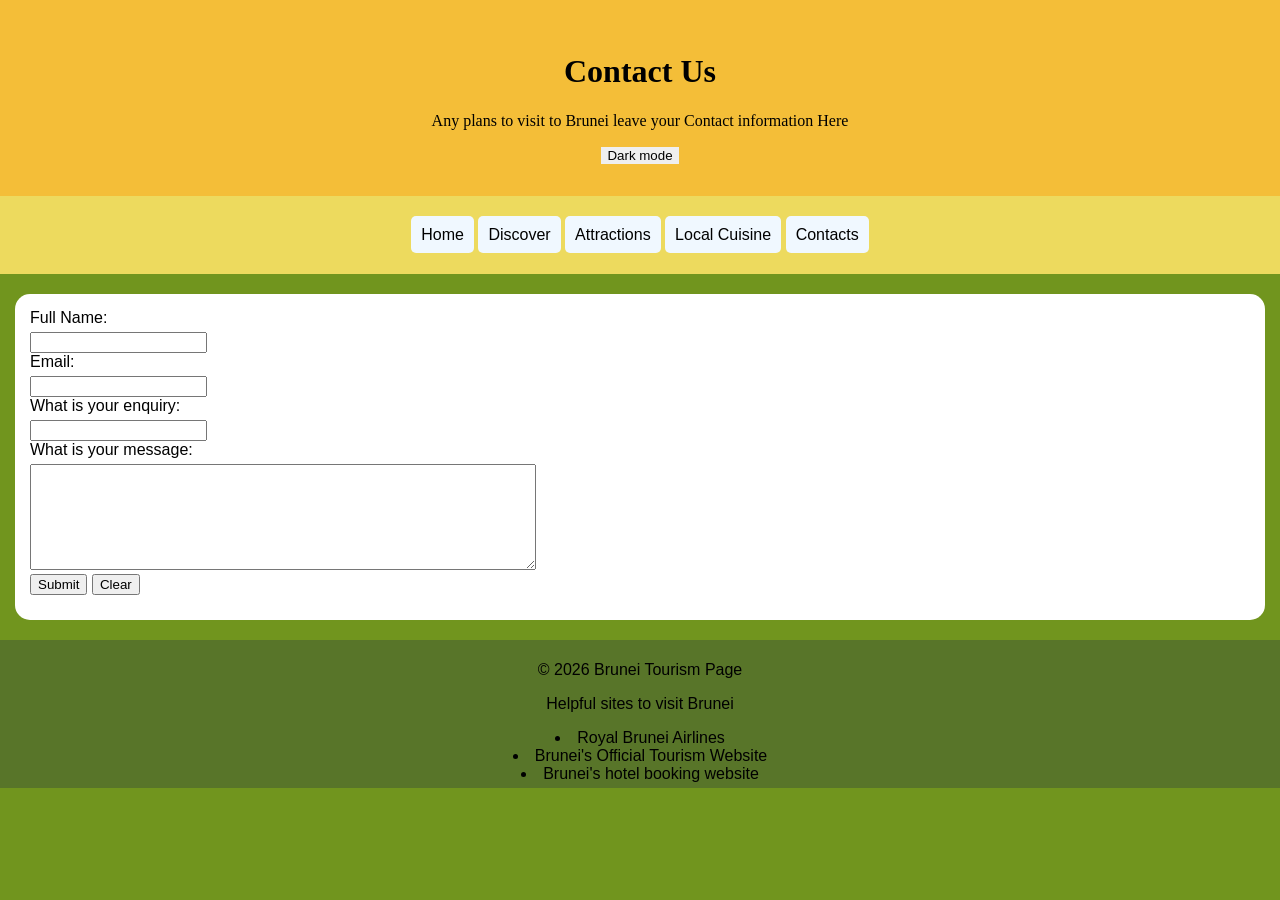
<file: contacts.html>
<!DOCTYPE html>
<html lang="en">
    <head>
        <meta charset="UTF-8">
        <meta name="viewport" content="width=device-width, initial-scale=1.0">
        <title>Tourist Website</title>
        <link rel="stylesheet" href="styles.css">
    </head>

    <body>
        <header>
            <h1>Contact Us</h1>
            <p>Any plans to visit to Brunei leave your Contact information Here </p>
            <button class="theme-toggle" id="ThemeToggle" type="button">Dark mode</button>
        </header>

        <nav>
            <a href="index.html">Home</a>
            <a href="discoverpage.html">Discover</a>
            <a href="attractions.html">Attractions</a>
            <a href="Cuisine.html">Local Cuisine</a>
            <a href="contacts.html">Contacts</a>
        </nav>
    
        <main>
            <section id="Contact" class="Contact">
                <div class="contactbox">
                <form action="submitted.html" method= "get">
                <label for="fullname"> Full Name: </label>
                <input type="text" id="fullname" name="fullname" required>

                <label for="email"> Email:</label>
                <input type="email" id="email" name="email" required>

                <label for="text"> What is your enquiry:</label>
                <input type="enquiry" id="enquiry" name="enquiry" required>

                <label for="text"> What is your message:</label>
                <textarea type="message" id="message" name="message" required></textarea>

                <div class="buttons">
                <input type="submit" value="Submit">
                <input type="reset" value="Clear">
                </div>
                
                </form>
                </div>
            </section>
        </main>

        <footer>
            <p>&copy; 2026 Brunei Tourism Page</p>
            <p>Helpful sites to visit Brunei</p>
            <div class="footerlinks">
            <li><a href="https://www.flyroyalbrunei.com/brunei/en/">Royal Brunei Airlines</a></li>
            <li><a href="https://www.bruneitourism.com/">Brunei's Official Tourism Website</a></li>
            <li><a href="https://www.booking.com/country/bn.en-gb.html?aid=356980&label=gog235jc-10CAIoggI46AdIM1gDaB2IAQGYATO4ARfIAQzYAQPoAQH4AQGIAgGoAgG4AraWjNgGwAIB0gIkOTczYmU0ZDAtZThkMC00NjA4LTgxYzItOGIyN2Y4ZjFiY2Qx2AIB4AIB&sid=225e8e8c753843fdcd1a8a90613e0b02&keep_landing=1&">Brunei's hotel booking website</a></li>
            </div>
            </footer>
        <script src="script.js"></script>
    </body>
</html>
</file>
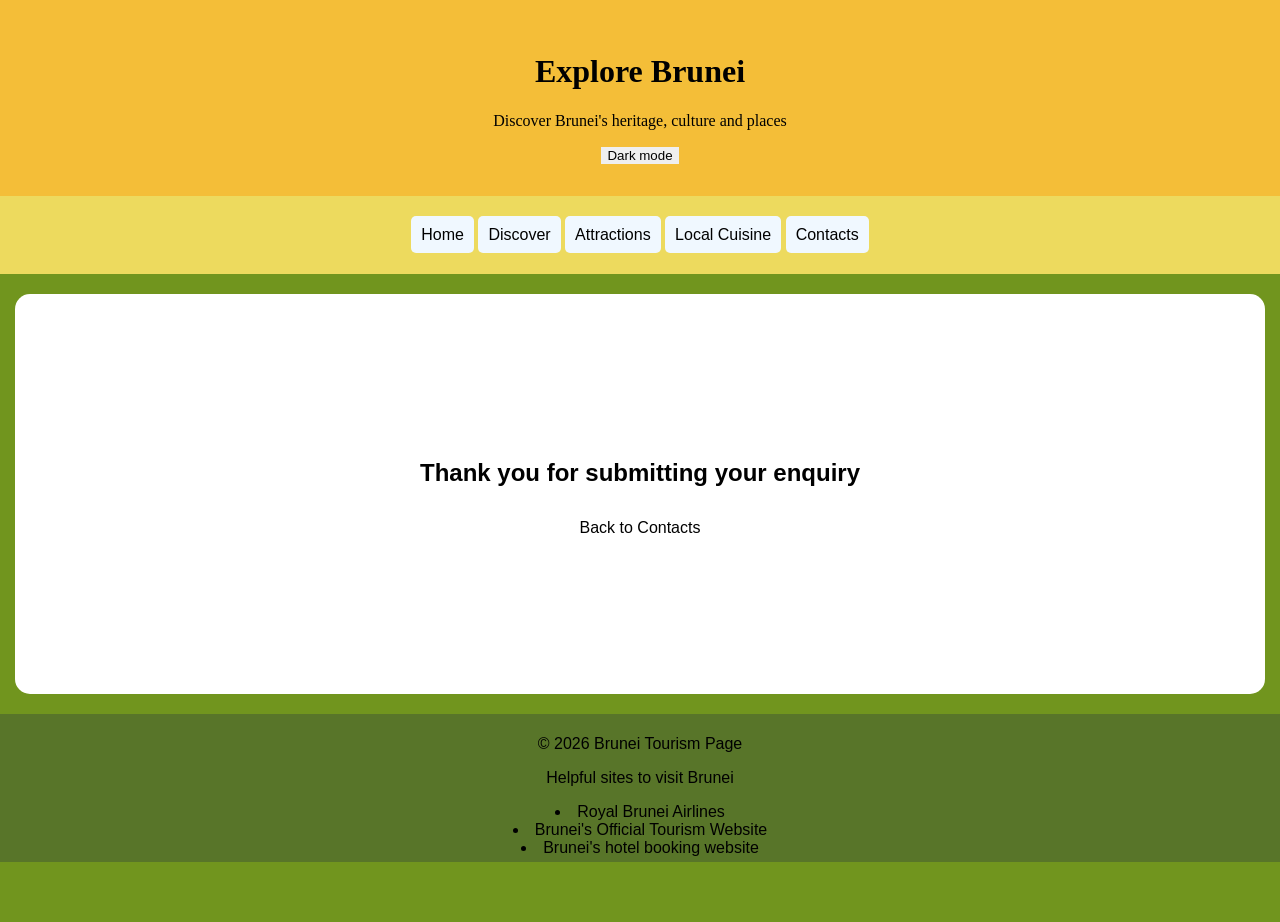
<file: submitted.html>
<!DOCTYPE html>
<html lang="en">
    <head>
        <meta charset="UTF-8">
        <meta name="viewport" content="width=device-width, initial-scale=1.0">
        <title>Tourist Website</title>
        <link rel="stylesheet" href="styles.css">
    </head>

    <body>
        <header>
            <h1>Explore Brunei</h1>
            <p>Discover Brunei's heritage, culture and places </p>
            <button class="theme-toggle" id="ThemeToggle" type="button">Dark mode</button>
        </header>

        <nav>
            <a href="index.html">Home</a>
            <a href="discoverpage.html">Discover</a>
            <a href="attractions.html">Attractions</a>
            <a href="Cuisine.html">Local Cuisine</a>
            <a href="contacts.html">Contacts</a>
        </nav>
    
        <main>
            <section id="submitted" class="submitted">
            <div class="submittedbox">
                <h2>Thank you for submitting your enquiry</h2>
            <a href="contacts.html">Back to Contacts</a>
            </div>
            </section>
        </main>

        <footer>
            <p>&copy; 2026 Brunei Tourism Page</p>
            <p>Helpful sites to visit Brunei</p>
            <div class="footerlinks">
            <li><a href="https://www.flyroyalbrunei.com/brunei/en/">Royal Brunei Airlines</a></li>
            <li><a href="https://www.bruneitourism.com/">Brunei's Official Tourism Website</a></li>
            <li><a href="https://www.booking.com/country/bn.en-gb.html?aid=356980&label=gog235jc-10CAIoggI46AdIM1gDaB2IAQGYATO4ARfIAQzYAQPoAQH4AQGIAgGoAgG4AraWjNgGwAIB0gIkOTczYmU0ZDAtZThkMC00NjA4LTgxYzItOGIyN2Y4ZjFiY2Qx2AIB4AIB&sid=225e8e8c753843fdcd1a8a90613e0b02&keep_landing=1&">Brunei's hotel booking website</a></li>
            </div>
            </footer>
        <script src="script.js"></script>
    </body>
</html>
</file>
<file: styles.css>
header{
    font-family: monserrat;
    background: #F4BE38;
    text-align: center;
    padding:2rem;
}

footer { 
    background: #587529;
    padding:5px;
    text-align: center;
}

.footerlinks a {
    color: black;
    text-decoration: none;
} /*used to target the external links of the footer*/

main {
    margin-bottom: 20px;
} /*to create a gap between the main from the nav and the footer*/

nav {
    text-align: center;
    padding: 30px;
    background: #EDDA5E;
    gap:50px;
    margin-bottom: 20px;
}

nav a {
    border-radius: 5px;
    background-color: aliceblue;
    color: black;
    padding:10px;
    text-decoration:none; /*makes it so there is no underline beneath the text*/
}

a:hover{
    font-size: 20px;
} /*increase the size of the button when the cursor is hovering over it*/

body {
    font-family: 'Segoe UI', Tahoma, Geneva, Verdana, sans-serif;
    margin:0;
    background: #71951E;
    padding-bottom: 60px;
}

.firstimg {
    width: 100%;
    height: 600px;
}

.textbox {
    background: white;
    padding:15px;
    border-radius: 50px;
    text-align: center;
    position:absolute; /*a placed relative to the nearest positioned ancestor*/
    top:50%;
    left:300px;
    width: 60%;
}

.smallbox {
    text-decoration: none;
}

.places{
    display: flex; /*used to arraged items horizontally*/
    gap: 15px;
    flex-wrap: wrap;
    justify-content:center; /*so items remain in the center in a straight line*/
    padding: 15px;
}

.placeboxes{
    background-color: white;
    padding:15px;
    border-radius: 15px;
    width:40%;
    text-align: center;
}

.boximg {
    height: 300px;
    width: 500px;
    padding: 15px;
}

.attraction{
    display: flex;
    gap: 15px;
    flex-wrap: wrap;
    justify-content:center;
    padding:15px;
}

.attractionbox {
    background-color: white;
    padding:15px;
    border-radius: 15px;
    width:40%;
    text-align: center;
}

.Cuisine{
    display: flex;
    gap: 15px;
    flex-wrap: wrap;
    justify-content:center;
    padding:15px;
}

.Cuisinebox {
    background-color: white;
    padding:15px;
    border-radius: 15px;
    width:40%;
    text-align: center;
}

.contactbox {
    background-color: white;
    padding:15px;
    border-radius: 15px;
    text-align: left;
    margin-left: 15px;
    margin-right: 15px;
}

.contactbox label {
    display: block;
    margin-bottom: 5px;
}

.contactbox textarea {
    height: 100px;
    width: 500px;
}

.contactbox .buttons {
    margin-bottom: 10px;
}

.submittedbox {
    background-color: white;
    text-align: center;
    border-radius: 15px;
    margin-left: 15px;
    margin-right: 15px;
    height:400px;
    display: flex;
    flex-direction: column;
    justify-content: center;
}

.submittedbox a {
    text-decoration: none;
    color: black;
    padding: 12px;
}

button {
    border: none;
    cursor: pointer;
}

.darkmode {
    background-color: #222222;
    color: white;
}

.darkmode header {
    background-color: #333333;
}

.darkmode nav {
    background-color: #444444;
}

.darkmode nav a {
    background-color: #555555;
    color: white;
}

.darkmode footer {
    background-color: #333333;
}

.darkmode .contactbox, .darkmode .submittedbox, .darkmode .placeboxes, .darkmode .attractionbox, .darkmode .Cuisinebox, .darkmode .textbox {
    background-color: #444444;
    color: white;
} /*targets all the specific boxes to make them the color i have changed*/

.searchbox {
    text-align: center;
}

.backtotopbutton {
    display: none;
    position: fixed;
    background-color: #F4BE38;
    bottom: 20px;
    right: 20px;
    color: black;
    padding: 12px;
    border-radius: 15px;
    cursor: pointer;
}
</file>
